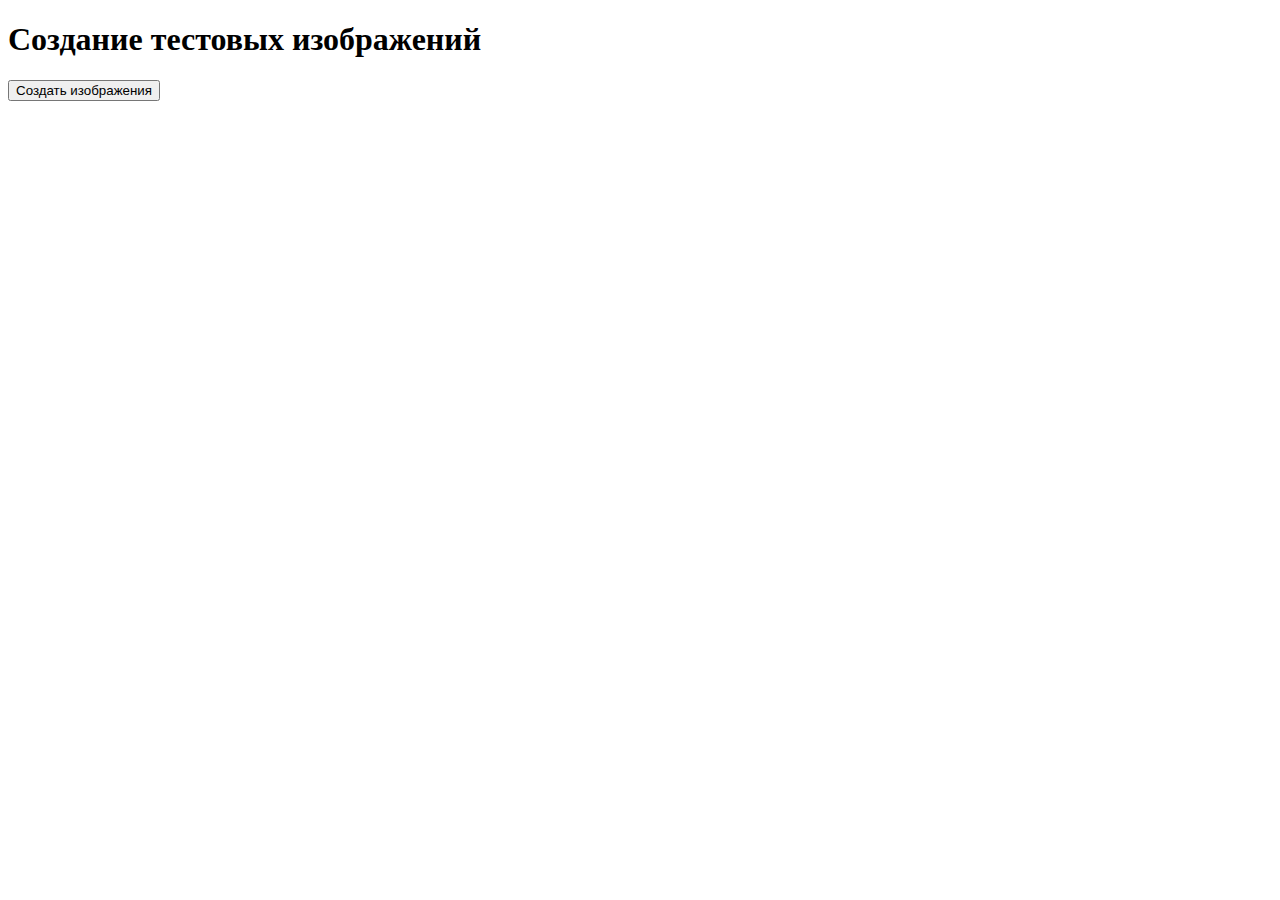
<file: create_images.html>
<!DOCTYPE html>
<html>
<head>
    <meta charset="UTF-8">
    <title>Создание тестовых изображений</title>
</head>
<body>
    <h1>Создание тестовых изображений</h1>
    <button id="generateButton">Создать изображения</button>
    
    <script>
        document.getElementById('generateButton').addEventListener('click', function() {
            // Создаем изображения
            createAndSaveImage('assets/images/room.jpg', 'Комната', '#3a6ca8');
            createAndSaveImage('assets/images/school.jpg', 'Школа', '#6a8d56');
            createAndSaveImage('assets/images/camp.jpg', 'Лагерь', '#7b4d2e');
            createAndSaveImage('assets/images/vojatiy.jpg', 'Вожатый', '#5d5d8c');
        });
        
        function createAndSaveImage(filename, text, color) {
            const canvas = document.createElement('canvas');
            canvas.width = text === 'Вожатый' ? 400 : 1920;
            canvas.height = text === 'Вожатый' ? 600 : 1080;
            const ctx = canvas.getContext('2d');
            
            // Рисуем фон с градиентом
            const gradient = ctx.createLinearGradient(0, 0, canvas.width, canvas.height);
            gradient.addColorStop(0, color);
            gradient.addColorStop(1, '#111');
            ctx.fillStyle = gradient;
            ctx.fillRect(0, 0, canvas.width, canvas.height);
            
            // Добавляем текст
            ctx.fillStyle = '#fff';
            ctx.font = `${Math.max(30, canvas.width / 20)}px Arial`;
            ctx.textAlign = 'center';
            ctx.textBaseline = 'middle';
            ctx.fillText(text, canvas.width / 2, canvas.height / 2);
            
            // Сохраняем
            const dataUrl = canvas.toDataURL('image/jpeg', 0.9);
            const a = document.createElement('a');
            a.href = dataUrl;
            a.download = filename.split('/').pop();
            document.body.appendChild(a);
            a.click();
            document.body.removeChild(a);
            
            console.log(`Изображение ${filename} создано`);
        }
    </script>
</body>
</html>
</file>
